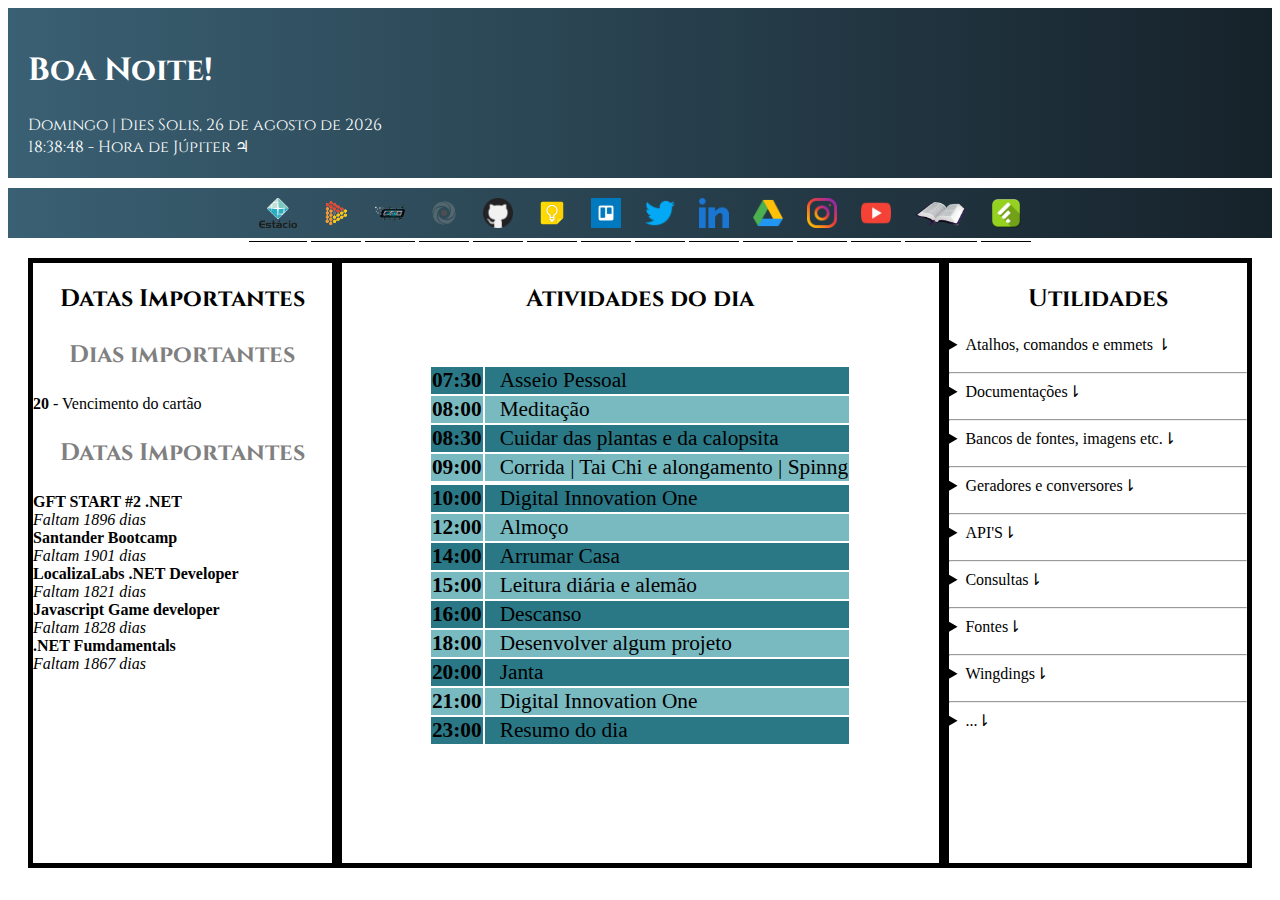
<file: index.html>
<!DOCTYPE html>
<html lang="pt-br">

<head>
    <meta charset="UTF-8">
    <meta name="viewport" content="width=device-width, initial-scale=1.0">
    <script src="jquery-3.5.1.min.js"></script>
    <title>Página Inicial</title>
</head>

<body>
    <style>
        @font-face {
            font-family: Icons2;
            src: url(/fonts/Icons\ 2019.ttf)
        }

        @font-face {
            font-family: Logos;
            src: url(/fonts/font\ 120\ logos.ttf)
        }

        @font-face {
            font-family: Icons;
            src: url(/fonts/font\ icons\ 120.ttf)
        }

        @font-face {
            font-family: History;
            src: url(../fonts/History\ Icons.otf)
        }

        @font-face {
            font-family: Fortune;
            src: url(../fonts/The\ Fortune.otf)
        }
        @font-face {
            font-family: Fonte1;
            src: url(../fonts/Cinzel-VariableFont_wght.ttf);
        }

        @font-face {
            font-family: Cinzel;
            src: url(../fonts/Cinzel-VariableFont_wght.ttf);
        }

        @font-face {
            font-family: Rajdhani;
            src: url(../fonts/Rajdhani-Regular.ttf);
        }

        @font-face {
            font-family: Lexend;
            src: url(../fonts/LexendMega-Regular.ttf)
        }

        @font-face {
            font-family: Orbitron;
            src: url(../fonts/Orbitron-VariableFont_wght.ttf)
        }

        @font-face {
            font-family: Saira;
            src: url(../fonts/SairaCondensed-Regular.ttf)
        }

        @font-face {
            font-family: Titan;
            src: url(../fonts/Titan.otf)
        }

        @font-face {
            font-family: Avengers;
            src: url(../fonts/AVENGEANCE\ HEROIC\ AVENGER.otf)
        }

        @font-face {
            font-family: NinjaSushi;
            src: url(../fonts/NinjaSushi.ttf)
        }

        @font-face {
            font-family: Romanus;
            src: url(../fonts/ROMANUS.otf)
        }

        @font-face {
            font-family: Nigel;
            src: url(../fonts/The\ Nigel\ Font.ttf)
        }

        @font-face {
            font-family: Khodijah;
            src: url(../fonts/Khodijah\ Free.otf)
        }

        @font-face {
            font-family: Kujang;
            src: url(../fonts/Kujang-Regular.ttf)
        }

        @font-face {
            font-family: Euskal;
            src: url(../fonts/Neo\ Euskal\ Herria.otf)
        }

        header {
            padding: 20px;
            font-family: Fonte1;
        }

        .manha {
            background: linear-gradient(to right, #2bc0e4, #eaecc6);
            color: black;
        }

        .tarde {
            background: linear-gradient(to right, #f9d423, #ff4e50);
        }

        .noite {
            background: linear-gradient(to right, #3a6073, #16222a);
            color: white;
        }

        .madrugada {
            background: linear-gradient(to right, #182848, #4b6cb7);
            color: white;
        }

        #main {
            padding: 20px;
        }

        #flexBox {
            display: flex;
        }

        .col25 {
            width: 25%;
            height: 600px;
            border: 5px solid;
            overflow: auto;
        }

        .col50 {
            width: 50%;
            overflow: auto;
            border: 5px solid;
        }

        h2 {
            text-align: center;
            font-family: Fonte1;
        }

        h3 {
            text-align: center;
            color: grey;
            font-size: 18pt;
            font-family: Fonte1;
        }

        table {
            margin-top: 50px;
            margin-bottom: 20px;
            margin-left: auto;
            margin-right: auto;
            font-size: 16pt;
        }

        td {
            padding-left: 15px;
        }

        .fSummary {
            font-weight: bold;
            padding: 10px;
        }


        .utilidades a {
            color: black;
            font-weight: bold;
        }

        .utilidades img {
            height: 30px;
            padding-right: 5px;
        }

        .utilidades div {
            background-color: rgba(255, 78, 80, 0.4);
            border-bottom: rgb(255, 78, 80) 2px solid;
            margin-top: 5px;
        }

        .utilidades details summary::-webkit-details-marker,
        .utilidades details summary::marker {
            content: "";
        }

        .fTabela td {
            font-size: 10pt;
        }

        .fTabela th {
            font-size: 10pt;
        }

        .comando {
            font-weight: bolder;
        }

        .utilidades details summary::-webkit-details-marker,
        .utilidades details summary::marker {
            content: "";
        }

        .fontsP {
            font-size: 16pt;
            text-align: center;
        }
        a{
            text-decoration: none;
            border-bottom: 1px black solid;
            margin-bottom: 10px;
        }

       
        summary {
            margin-bottom: 10px;
        }

        #shortcuts {
            height: 50px;
            margin-top: 10px;
        }

        #shortcuts img {
            height: 30px;
            margin: 10px;
        }

        #shortcuts div {
            text-align: center;
        }
    </style>
    <header>

    </header>
    <div id="shortcuts">
        <div>
            <a href="https://sia.estacio.br/sianet/Logon" target="_blank"><img src="img/estacio.png" alt=""></a>
            <a href="https://web.digitalinnovation.one/labs" target="_blank"><img src="img/dio.png" alt=""></a>
            <a href="https://www.youtube.com/channel/UCqHIWCQSq0yeE-1nbcRnt2w" target="_blank"><img src="img/cfb.png" alt=""></a>
            <a href="https://replit.com/" target="_blank"><img src="img/replit.png" alt=""></a>
            <a href="https://github.com/" target="_blank"><img src="img/039-github.png" alt="Github"></a>
            <a href="https://keep.google.com/u/0/#home" target="_blank"><img src="img/icons8-google-keep-240.png"
                    alt="Google Keep"></a>
            <a href="https://trello.com/hardcore3m/boards" target="_blank"><img src="img/trello-mark-circle.png"
                    alt="Trello"></a>
            <a href="https://twitter.com/" target="_blank"><img src="img/013-twitter-1.png" alt="Twitter"></a>
            <a href="https://br.linkedin.com/" target="_blank"><img src="img/031-linkedin.png" alt="linkedin"></a>
            <a href="https://drive.google.com/drive/my-drive" target="_blank"><img src="img/038-google-drive.png"
                    alt=""></a>
            <a href="https://instagram.com/" target="_blank"><img src="img/034-instagram.png" alt=""></a>
            <a href="https://youtube.com/" target="_blank"><img src="img/002-youtube.png" alt=""></a>
            <a href="https://bibliaportugues.com/" target="_blank"><img src="img/biblia.png" alt=""></a>
            <a href="https://feedly.com/i/my" target="_blank"><img src="img/feedly.png" alt=""></a>
            
            

        </div>
    </div>
    <div id="main">
        <div id="flexBox">
            <div class="col25" id="flex1">
                <h2>Datas Importantes</h2>
                <div id="dtDias">
                    <h3>Dias importantes</h3>
                </div>
                <div id="dtDatas">
                    <h3>Datas Importantes</h3>
                </div>
            </div>
            <div class="col50" id="flex2">
                <h2>Atividades do dia</h2>

                <table id="dom" class="tabelaSemana">
                    <tr>
                        <th>07:30</th>
                        <td>Asseio Pessoal</td>
                    </tr>
                    <tr>
                        <th>08:00</th>
                        <td>Meditação</td>
                    </tr>
                    <tr>
                        <th>08:30</th>
                        <td>Cuidar das plantas e da calopsita</td>
                    </tr>
                    <tr>
                        <th>09:00</th>
                        <td>Corrida | Tai Chi e alongamento | Spinng</td>
                    </tr>
                    <tr>

                    </tr>
                    <tr>
                        <th>10:00</th>
                        <td>Digital Innovation One</td>
                    </tr>
                    <th>12:00</th>
                    <td>Almoço</td>
                    </tr>
                    <tr>
                        <th>14:00</th>
                        <td>Arrumar Casa</td>
                    </tr>
                    <tr>
                        <th>15:00</th>
                        <td>Leitura diária e alemão</td>
                    </tr>
                    <tr>
                        <th>16:00</th>
                        <td>Descanso</td>
                    </tr>
                    <tr>
                        <th>18:00</th>
                        <td>Desenvolver algum projeto</td>
                    </tr>

                    <tr>
                        <th>20:00</th>
                        <td>Janta</td>
                    </tr>
                    <tr>
                        <th>21:00</th>
                        <td>Digital Innovation One</td>
                    </tr>
                    <tr>
                        <th>23:00</th>
                        <td>Resumo do dia</td>
                    </tr>

                </table>
                <table id="seg" class="tabelaSemana">
                    <tr>
                        <th>07:30</th>
                        <td>Asseio Pessoal</td>
                    </tr>
                    <tr>
                        <th>08:00</th>
                        <td>Meditação</td>
                    </tr>
                    <tr>
                        <th>08:30</th>
                        <td>Cuidar das plantas e da calopsita</td>
                    </tr>
                    <tr>
                        <th>09:00</th>
                        <td>Corrida | Tai Chi e alongamento | Spinng</td>
                    </tr>
                    <tr>

                    </tr>
                    <tr>
                        <th>10:00</th>
                        <td>Digital Innovation One</td>
                    </tr>
                    <th>12:00</th>
                    <td>Almoço</td>
                    </tr>
                    <tr>
                        <th>14:00</th>
                        <td>Arrumar Casa</td>
                    </tr>
                    <tr>
                        <th>15:00</th>
                        <td>Mandala astrológica e alemão</td>
                    </tr>
                    <tr>
                        <th>16:00</th>
                        <td>Descanso</td>
                    </tr>
                    <tr>
                        <th>18:00</th>
                        <td>Desenvolver algum projeto</td>
                    </tr>

                    <tr>
                        <th>20:00</th>
                        <td>Janta</td>
                    </tr>
                    <tr>
                        <th>21:00</th>
                        <td>.NET</td>
                    </tr>
                    <tr>
                        <th>23:00</th>
                        <td>Resumo do dia</td>
                    </tr>
                </table>
                <table id="ter" class="tabelaSemana">
                    <tr>
                        <th>07:30</th>
                        <td>Asseio Pessoal</td>
                    </tr>
                    <tr>
                        <th>08:00</th>
                        <td>Mentalização</td>
                    </tr>
                    <tr>
                        <th>08:30</th>
                        <td>Cuidar das plantas e da calopsita, recolher lixo</td>
                    </tr>
                    <tr>
                        <th>09:00</th>
                        <td>Corrida | Tai Chi e alongamento | Spinng</td>
                    </tr>
                    <tr>

                    </tr>
                    <tr>
                        <th>10:00</th>
                        <td>Digital Innovation One</td>
                    </tr>
                    <th>12:00</th>
                    <td>Almoço</td>
                    </tr>
                    <tr>
                        <th>14:00</th>
                        <td>Arrumar Casa</td>
                    </tr>
                    <tr>
                        <th>15:00</th>
                        <td>Leitura diária e alemão</td>
                    </tr>
                    <tr>
                        <th>16:00</th>
                        <td>Descanso</td>
                    </tr>
                    <tr>
                        <th>18:00</th>
                        <td>Desenvolver algum projeto</td>
                    </tr>

                    <tr>
                        <th>20:00</th>
                        <td>Janta</td>
                    </tr>
                    <tr>
                        <th>21:00</th>
                        <td>React js</td>
                    </tr>
                    <tr>
                        <th>23:00</th>
                        <td>Resumo do dia</td>
                    </tr>
                </table>
                <table id="qua" class="tabelaSemana">
                    <tr>
                        <th>07:30</th>
                        <td>Asseio Pessoal</td>
                    </tr>
                    <tr>
                        <th>08:00</th>
                        <td>Mentalização</td>
                    </tr>
                    <tr>
                        <th>08:30</th>
                        <td>Cuidar das plantas e da calopsita</td>
                    </tr>
                    <tr>
                        <th>09:00</th>
                        <td>Corrida | Tai Chi e alongamento | Spinng</td>
                    </tr>
                    <tr>

                    </tr>
                    <tr>
                        <th>10:00</th>
                        <td>Digital Innovation One</td>
                    </tr>
                    <th>12:00</th>
                    <td>Almoço</td>
                    </tr>
                    <tr>
                        <th>14:00</th>
                        <td>Lavar roupas</td>
                    </tr>
                    <tr>
                        <th>15:00</th>
                        <td>Alguma tiragem e alemão</td>
                    </tr>
                    <tr>
                        <th>16:00</th>
                        <td>Descanso</td>
                    </tr>
                    <tr>
                        <th>18:00</th>
                        <td>Desenvolver algum projeto</td>
                    </tr>

                    <tr>
                        <th>20:00</th>
                        <td>Janta</td>
                    </tr>
                    <tr>
                        <th>21:00</th>
                        <td>Digital Innovation One</td>
                    </tr>
                    <tr>
                        <th>23:00</th>
                        <td>Resumo do dia</td>
                    </tr>
                </table>
                <table id="qui" class="tabelaSemana">
                    <tr>
                        <th>07:30</th>
                        <td>Asseio Pessoal</td>
                    </tr>
                    <tr>
                        <th>08:00</th>
                        <td>Mentalização</td>
                    </tr>
                    <tr>
                        <th>08:30</th>
                        <td>Cuidar das plantas e da calopsita, retirar o lixo</td>
                    </tr>
                    <tr>
                        <th>09:00</th>
                        <td>Trabalho</td>
                    </tr>

                </table>
                <table id="sex" class="tabelaSemana">
                    <tr>
                        <th>07:30</th>
                        <td>Asseio Pessoal</td>
                    </tr>
                    <tr>
                        <th>08:00</th>
                        <td>Mentalização</td>
                    </tr>
                    <tr>
                        <th>08:30</th>
                        <td>Cuidar das plantas e da calopsita, retirar o lixo</td>
                    </tr>
                    <tr>
                        <th>09:00</th>
                        <td>Trabalho</td>
                    </tr>
                </table>
                <table id="sab" class="tabelaSemana">
                    <tr>
                        <th>07:30</th>
                        <td>Asseio Pessoal</td>
                    </tr>
                    <tr>
                        <th>08:00</th>
                        <td>Mentalização</td>
                    </tr>
                    <tr>
                        <th>08:30</th>
                        <td>Cuidar das plantas e da calopsita, retirar o lixo</td>
                    </tr>
                    <tr>
                        <th>09:00</th>
                        <td>Trabalho</td>
                    </tr>
                </table>

            </div>

            <div class="col25" id="flex3">
                <h2>Utilidades</h2>
                <details>
                    <summary>
                        Atalhos, comandos e emmets
                        &#8642;</summary>
                    <div class="utilidades">
                        <details>
                            <summary class="fSummary"> <img src="img/cof_orange_hex .jpg" alt="">
                                Ubuntu&#8642;</summary>
                            <table class="fTabela">
                                <thead>
                                    <td colspan="2">
                                        <h4>Principais Atalhos</h4>
                                    </td>
                                </thead>
                                <tr>
                                    <td class="comando">Ctrl + Shift + T</td>
                                    <td>Abrir nova aba no terminal atual</td>
                                </tr>
                                <tr>
                                    <td class="comando">Ctrl + Shift + W</td>
                                    <td>Feche a aba atual</td>
                                </tr>
                                <tr>
                                    <td class="comando">Ctrl + A</td>
                                    <td>Mover o cursor para o início da linha</td>
                                </tr>
                                <tr>
                                    <td class="comando">Ctrl + E</td>
                                    <td>Mover o cursor para o final da linha</td>
                                </tr>
                                <tr>
                                    <td class="comando">Ctrl + U</td>
                                    <td>Limpa toda a linha atual</td>
                                </tr>
                                <tr>
                                    <td class="comando">Ctrl + K</td>
                                    <td>Limpa o comando do cursor para a direita</td>
                                </tr>
                                <tr>
                                    <td class="comando">Ctrl + W</td>
                                    <td>Excluir a palavra antes do cursor</td>
                                </tr>
                                <tr>
                                    <td class="comando">Ctrl + R</td>
                                    <td>Permite que você pesquise seu histórico por comandos que correspondam ao que
                                        você digitou</td>
                                </tr>
                                <tr>
                                    <td class="comando">Ctrl + C</td>
                                    <td>Copia o processo atual</td>
                                </tr>
                                <tr>
                                    <td class="comando">Ctrl + Z</td>
                                    <td>Suspenda o processo atual enviando o sinal SIGSTOP</td>
                                </tr>
                                <tr>
                                    <td class="comando">Ctrl + L</td>
                                    <td>Limpa a saída do terminal</td>
                                </tr>
                                <tr>
                                    <td class="comando">Alt + F</td>
                                    <td>Avançar uma palavra</td>
                                </tr>
                                <tr>
                                    <td class="comando">Alt + B</td>
                                    <td>Retroceder uma palavra</td>
                                </tr>
                                <tr>
                                    <td class="comando">Ctrl + Shift + C</td>
                                    <td>Copie o comando destacado para a área de transferência</td>
                                </tr>
                                <tr>
                                    <td class="comando">Ctrl + Shift + V ou Shift + Insert</td>
                                    <td>Cole o conteúdo da área de transferência</td>
                                </tr>

                            </table>

                            <table class="fTabela">
                                <thead>
                                    <td colspan="2">
                                        <h4>Principais Comandos</h4>
                                    </td>
                                </thead>
                                <tbody>
                                    <tr>
                                        <td class="comando">sudo -i</td>
                                        <td>Inicia o modo administrador</td>
                                    </tr>
                                    <tr>
                                        <td class="comando">sudo apt-get ugdate</td>
                                        <td>Esse comando atualiza o banco de dados e informa ao seu sistema se há;
                                            pacotes mais novos
                                            disponÍveis ou não.Para atualizar todos os pacotes com
                                            atualizações
                                            disponÍveis, você pode usar este comando.</td>
                                    </tr>
                                    <tr>
                                        <td class="comando">sudo apt-get upgrade</td>
                                        <td>Para atualizar todos os pacotes com atualizações
                                            disponÍveis, você
                                            pode usar este comando.</td>
                                    </tr>
                                    <tr>
                                        <td class="comando">ls</td>
                                        <td>O comando ls (list) lista todos os arquivos e pastas em seu diretório
                                            de trabalho
                                            atual.Esse comando atualiza o banco de dados e informa ao seu sistema se
                                            há; pacotes mais
                                            novos disponÍveis ou não.Para atualizar todos os pacotes com
                                            atualizações disponÍveis, você pode usar este
                                            comando.</td>
                                    </tr>
                                    <tr>
                                        <td class="comando">cd</td>
                                        <td>Você pode usar caminhos completos para pastas ou simplesmente o nome
                                            de uma pasta dentro
                                            do diretório em que você está; trabalhando atualmente.
                                            Alguns usos comuns
                                            são:<br /><br />cd / - Leva você ao diretório
                                            raiz.<br />cd .. - Leva
                                            você até um nÍvel de diretório.<br />cd - - Leva
                                            você ao
                                            diretório anterior.</td>
                                    </tr>
                                    <tr>
                                        <td class="comando">pwd </td>
                                        <td>
                                            <p>O comando pwd (print working directory) exibe o caminho completo do
                                                diretório de
                                                trabalho atual.</p>
                                        </td>
                                    </tr>
                                    <tr>
                                        <td class="comando">history</td>
                                        <td> O comando history exibe todos os seus comandos anteriores, até
                                            o limite do
                                            histórico.<br /><br /></td>
                                    </tr>
                                    <tr>
                                        <td class="comando">df -m</td>
                                        <td> O comando df (display filesystem) exibe informações
                                            sobre o uso do
                                            espaço em disco de todos os sistemas de arquivos montados.</td>
                                    </tr>
                                    <tr>
                                        <td class="comando"> du</td>
                                        <td> O comando df (display filesystem) exibe informações
                                            sobre o uso do
                                            espaço em um diretório</td>
                                    </tr>
                                    <tr>
                                        <td class="comando"> free</td>
                                        <td>Exibe a quantidade de espaço livre disponÍvel no sistema</td>
                                    </tr>
                                    <tr>
                                        <td class="comando"> uname -a</td>
                                        <td>Fornece informações sobre o sistema</td>
                                    </tr>
                                    <tr>
                                        <td class="comando">man intro</td>
                                        <td>Breve introdução aos comandos do linux</td>
                                    </tr>
                                    <tr>
                                        <td class="comando"> touch</td>
                                        <td>Cria ariquivos em branco</td>
                                    </tr>
                                    <tr>
                                        <td class="comando">locate -i</td>
                                        <td>para localizar arquivos</td>
                                    </tr>
                                    <tr>
                                        <td class="comando">find</td>
                                        <td>Busca arquivos em diretórios especÍficos</td>
                                    </tr>
                                    <tr>
                                        <td class="comando">echo</td>
                                        <td>Este comando é usado para mover alguns dados para um arquivo. Por
                                            exemplo, se você
                                            quiser adicionar o texto "Olá;, meu nome é John" em
                                            um arquivo chamado
                                            name.txt, digite echo Olá;, meu nome é John >> name.txt
                                        </td>
                                    </tr>
                                    <tr>
                                        <td class="comando">zip,unzip</td>
                                        <td>Use o comando zip para compactar seus arquivos em um arquivo zip e use o
                                            comando unzip para
                                            extrair arquivos descompactados de um arquivo zip. </td>
                                    </tr>
                                    <tr>
                                        <td class="comando">hostname</td>
                                        <td>Se você quiser saber o nome do seu host/network (da sua rede), basta
                                            digitar hostname. E
                                            se adicionar -I ao final, exibirá; o endereço IP da sua rede.
                                        </td>
                                    </tr>
                                </tbody>
                            </table>
                            <a href="https://help.ubuntu.com/lts/ubuntu-help/index.html" target="_blank"
                                rel="noopener noreferrer">Documentação Ubuntu</a>
                        </details>
                        <details>
                            <summary class="fSummary"><img src="img/039-github.png" alt="">
                                Github&#8642;</summary>
                            <a href="https://gist.github.com/leocomelli/2545add34e4fec21ec16" target="_blank">
                                <div>Lista de
                                    comandos I</div>
                            </a><br>
                            <a href="https://woliveiras.com.br/posts/comandos-mais-utilizados-no-git/" target="_blank">
                                <div>Lista de comandos II</div>
                            </a>
                        </details>
                        <details>
                            <summary class="fSummary"><img src="img/unicode.png" alt="">Unicode&#8642;</summary>
                            <table class="fTabela">
                                <tr>
                                    <th>Result</th>
                                    <th>Description</th>
                                    <th>Entity Name</th>
                                    <th>Entity Number</th>
                                </tr>
                                <tr>
                                    <td style="height: 29px"></td>
                                    <td style="height: 29px">non-breaking space</td>
                                    <td style="height: 29px">&amp;nbsp;</td>
                                    <td style="height: 29px">&amp;#160;</td>
                                </tr>
                                <tr>
                                    <td>&lt;</td>
                                    <td>less than</td>
                                    <td>&amp;lt;</td>
                                    <td>&amp;#60;</td>
                                </tr>
                                <tr>
                                    <td>&gt;</td>
                                    <td>greater than</td>
                                    <td>&amp;gt;</td>
                                    <td>&amp;#62;</td>
                                </tr>
                                <tr>
                                    <td>&amp;</td>
                                    <td>ampersand</td>
                                    <td>&amp;amp;</td>
                                    <td>&amp;#38;</td>
                                </tr>
                                <tr>
                                    <td>&quot;</td>
                                    <td>double quotation mark </td>
                                    <td>&amp;quot;</td>
                                    <td>&amp;#34;</td>
                                </tr>
                                <tr>
                                    <td>&apos;</td>
                                    <td>single quotation mark (apostrophe) </td>
                                    <td>&amp;apos;</td>
                                    <td>&amp;#39;</td>
                                </tr>
                                <tr>
                                    <td>&cent;</td>
                                    <td>cent</td>
                                    <td>&amp;cent;</td>
                                    <td>&amp;#162;</td>
                                </tr>
                                <tr>
                                    <td>&pound;</td>
                                    <td>pound</td>
                                    <td>&amp;pound;</td>
                                    <td>&amp;#163;</td>
                                </tr>
                                <tr>
                                    <td>&yen;</td>
                                    <td>yen</td>
                                    <td>&amp;yen;</td>
                                    <td>&amp;#165;</td>
                                </tr>
                                <tr>
                                    <td>&euro;</td>
                                    <td>euro</td>
                                    <td>&amp;euro;</td>
                                    <td>&amp;#8364;</td>
                                </tr>
                                <tr>
                                    <td>&copy;</td>
                                    <td>copyright</td>
                                    <td>&amp;copy;</td>
                                    <td>&amp;#169;</td>
                                </tr>
                                <tr>
                                    <td>&#174;</td>
                                    <td>registered trademark</td>
                                    <td>&amp;reg;</td>
                                    <td>&amp;#174;</td>
                                </tr>
                            </table>
                            <a href="https://www.w3schools.com/charsets/ref_utf_punctuation.asp" target="_blank">
                                <div>Pontuação em Geral</div>
                            </a>
                            <a href="https://www.w3schools.com/charsets/ref_utf_currency.asp" target="_blank">
                                <div>Símbolos monetários</div>
                            </a>
                            <a href="https://www.w3schools.com/charsets/ref_utf_letterlike.asp" target="_blank">
                                <div>Símbolos letterlike</div>
                            </a><a href="https://www.w3schools.com/charsets/ref_utf_arrows.asp" target="_blank">
                                <div>Setas</div>
                            </a><a href="https://www.w3schools.com/charsets/ref_utf_math.asp" target="_blank">
                                <div>Operadores Matemáticos</div>
                            </a><a href="https://www.w3schools.com/charsets/ref_utf_box.asp" target="_blank">
                                <div>Bordas</div>
                            </a><a href="https://www.w3schools.com/charsets/ref_utf_block.asp" target="_blank">
                                <div>Elementos de bloco</div>
                            </a><a href="https://www.w3schools.com/charsets/ref_utf_geometric.asp" target="_blank">
                                <div>Formas geométricas</div>
                            </a><a href="https://www.w3schools.com/charsets/ref_utf_symbols.asp" target="_blank">
                                <div>Símbolos em geral</div>
                            </a><a href="https://www.w3schools.com/charsets/ref_utf_dingbats.asp" target="_blank">
                                <div>Dingbats</div>
                            </a>
                        </details>
                        <details>
                            <summary class="fSummary"><img src="img/bootstrap.png" alt=""> Bootstrap&#8642;</summary>
                            <a href="https://getbootstrap.com/docs/5.0/components/accordion/" target="_blank">
                                <div>Accordion
                                    vertical</div>
                            </a><br>
                            <a href="https://getbootstrap.com/docs/5.0/components/buttons/" target="_blank">
                                <div>botões</div>
                            </a><br>
                            <a href="https://getbootstrap.com/docs/5.0/components/button-group/" target="_blank">
                                <div>Grupo de
                                    Botões</div>
                            </a><br>
                            <a href="https://getbootstrap.com/docs/5.0/components/carousel/" target="_blank">
                                <div>Carrosel</div>
                            </a><br>
                            <a href="https://getbootstrap.com/docs/5.0/components/collapse/" target="_blank">
                                <div>Collapse</div>
                            </a><br>
                            <a href="https://getbootstrap.com/docs/5.0/components/dropdowns/" target="_blank">
                                <div>Dropdowns</div>
                            </a><br>
                            <a href="https://getbootstrap.com/docs/5.0/components/navs-tabs/" target="_blank">
                                <div>Navs e Tabelas</div>
                            </a><br>
                            <a href="https://getbootstrap.com/docs/5.0/components/navbar/" target="_blank">
                                <div>NavBar</div>
                            </a><br>
                            <a href="https://getbootstrap.com/docs/5.0/components/tooltips/" target="_blank">
                                <div>Tooltip</div>
                            </a><br>
                            <a href="https://getbootstrap.com/docs/5.0/components/toasts/" target="_blank">
                                <div>Toast</div>
                            </a><br>
                            <a href="https://getbootstrap.com/docs/5.0/helpers/position/" target="_blank">
                                <div>Position</div>
                            </a><br>
                            <a href="https://getbootstrap.com/docs/5.0/helpers/colored-links/" target="_blank">
                                <div>Links Coloridos</div>
                            </a><br>
                            <a href="https://getbootstrap.com/docs/5.0/utilities/colors/" target="_blank">
                                <div>Cores</div>
                            </a><br>
                            <a href="https://getbootstrap.com/docs/5.0/utilities/display/" target="_blank">
                                <div>Display</div>
                            </a><br>
                            <a href="https://getbootstrap.com/docs/5.0/utilities/interactions/" target="_blank">
                                <div>Interações</div>
                            </a><br>
                            <a href="https://getbootstrap.com/docs/5.0/utilities/position/" target="_blank">
                                <div>Position</div>
                            </a><br>
                            <a href="https://getbootstrap.com/docs/5.0/utilities/vertical-align/" target="_blank">
                                <div>Alinhamento
                                    Vertical</div>
                            </a><br>
                            <a href="https://getbootstrap.com/docs/5.0/utilities/text/" target="_blank">
                                <div>Texto</div>
                            </a><br>
                        </details>
                        <details>
                            <summary class="fSummary"><img src="img/vsCode.png" alt="">Snippets do VsCode&#8642;
                            </summary>
                            <table class="fTabela">
                                <thead class="thead-dark">
                                    <tr>
                                        <th scope="col"></th>
                                        <th scope="col">Snippet</th>
                                        <th scope="col">trigger</th>
                                        <th scope="col">Descrição</th>

                                    </tr>
                                </thead>
                                <tbody>
                                    <tr>
                                        <th scope="row">1</th>
                                        <td>template1</td>
                                        <td>html</td>
                                        <td>Html simples com links locais css, bootstrap, jquery, javascript</td>
                                    </tr>
                                    <tr>
                                        <th scope="row">2</th>
                                        <td>tabela1</td>
                                        <td>html</td>
                                        <td>tabela com dark header e hover</td>
                                    </tr>
                                    <tr>
                                        <th scope="row">3</th>
                                        <td></td>
                                        <td></td>
                                        <td></td>
                                    </tr>
                                </tbody>
                            </table>
                            <h5>Bootstrap 4</h5>
                            <table class="fTabela">
                                <thead class="thead-dark">
                                    <tr>
                                        <th scope="col">Escopo</th>
                                        <th scope="col">trigger</th>
                                        <th scope="col">Descrição</th>

                                    </tr>
                                </thead>
                                <tbody>
                                    <tr>
                                        <td rowspan="4" style="font-weight: bold;">Button</td>
                                        <td>b4-button-a</td>
                                        <td>Button a </td>
                                    </tr>
                                    <tr>
                                        <td>b4-button-checkbox </td>
                                        <td>Button checkbox </td>
                                    </tr>
                                    <tr>
                                        <td>b4-button-input </td>
                                        <td>Button input </td>
                                    </tr>
                                    <tr>
                                        <td>b4-button-radio </td>
                                        <td>Button radio </td>
                                    </tr>
                                    <tr>
                                        <td rowspan="2" style="font-weight: bold;">Carousel</td>
                                        <td>b4-carousel-caption</td>
                                        <td>Carousel caption </td>
                                    </tr>
                                    <tr>
                                        <td>b4-carousel-default </td>
                                        <td>Carousel default </td>
                                    </tr>
                                </tbody>
                            </table>
                            <h5>Javascript(es6) code snippets & JavaScript Snippet Pack</h5>
                            <table class="fTabela">
                                <thead class="thead-dark">
                                    <tr>
                                        <th scope="col">Escopo</th>
                                        <th scope="col">trigger</th>
                                        <th scope="col">Descrição</th>

                                    </tr>
                                </thead>
                                <tbody>
                                    <tr>
                                        <td rowspan="7" style="font-weight: bold;">functions</td>
                                        <td>fre</td>
                                        <td>forEach loop in ES6 syntax array.forEach(currentItem => {})</td>
                                    </tr>
                                    <tr>
                                        <td>fof</td>
                                        <td>for ... of loop for(const item of object) {}</td>
                                    </tr>
                                    <tr>
                                        <td>fin</td>
                                        <td>for ... in loop for(const item in object) {}</td>
                                    </tr>
                                    <tr>
                                        <td>anfn </td>
                                        <td>creates an anonymous function (params) => {} </td>
                                    </tr>
                                    <tr>
                                        <td>nfn</td>
                                        <td>creates a named function const add = (params) => {} </td>
                                    </tr>
                                    <tr>
                                        <td>sti</td>
                                        <td>set interval helper method setInterval(() => {}); </td>
                                    </tr>
                                    <tr>
                                        <td>sto</td>
                                        <td>set timeout helper method setTimeout(() => {}); </td>
                                    </tr>
                                    <tr>
                                        <td rowspan="3" style="font-weight: bold;">Console</td>
                                        <td>cdb</td>
                                        <td>console debug console.debug(object) </td>
                                    </tr>
                                    <tr>
                                        <td>clg</td>
                                        <td>console log console.log(object) </td>
                                    </tr>
                                    <tr>
                                        <td>clt</td>
                                        <td>console table console.table </td>
                                    </tr>
                                    <tr>
                                        <td rowspan="7" style="font-weight: bold;">DOM</td>
                                        <td>ae</td>
                                        <td>addEventListener</td>
                                    </tr>
                                    <tr>
                                        <td>ct</td>
                                        <td>classList.toggle</td>
                                    </tr>
                                    <tr>
                                        <td>gi</td>
                                        <td>getElementById</td>
                                    </tr>
                                    <tr>
                                        <td>gc</td>
                                        <td>getElementsByClassName</td>
                                    </tr>
                                    <tr>
                                        <td>ih</td>
                                        <td>innerHTML</td>
                                    </tr>
                                    <tr>
                                        <td>qs</td>
                                        <td>querySelector</td>
                                    </tr>
                                    <tr>
                                        <td></td>
                                        <td></td>
                                    </tr>
                                </tbody>
                            </table>
                        </details>
                    </div>

                </details>
                <hr>
                <details>
                    <summary>Documentações&#8642;</summary>
                    <div class="utilidades">
                        <ul>
                            <li><a href="https://help.ubuntu.com/lts/ubuntu-help/index.html" target="_blank"
                                    rel="noopener noreferrer"><img src="img/cof_orange_hex .jpg" alt="">
                                    Ubuntu</a></li>
                            <li>
                                <a href="https://www.w3schools.com/html/default.asp" target="_blank"><img
                                        src="img/html5.png" alt="">HTML w3Schools</a>
                            </li>
                            <li> <a href="https://www.w3schools.com/js/default.asp" target="_blank"><img
                                        src="img/javascript.png" alt="">JavaScript w3Schools</a></li>
                            <li><a href="https://www.w3schools.com/css/default.asp" target="_blank"><img
                                        src="img/css.png" alt="">CSS 3</a>
                            </li>
                            <li><a href="https://api.jquery.com/" target="_blank"><img src="img/jQuery.png"
                                        alt="">JQuery</a></li>
                            <li><a href="https://docs.emmet.io/cheat-sheet/"><img src="img/emmet.png" alt="">Emmet</a>
                            </li>
                        </ul>
                    </div>
                </details>

                <hr>
                <details>
                    <summary>Bancos de fontes, imagens etc.&#8642;</summary>
                    <div class="utilidades">
                        <details>
                            <summary class="fSummary">Fontes&#8642;</summary>
                            <a href="#" target="_blank">
                                <div>Google Fonts</div>
                            </a><a href="#" target="_blank">
                                <div>FontsAwesome</div>
                            </a><a href="http://www.fontriver.com/" target="_blank">
                                <div>Font River</div>
                            </a>
                        </details>
                        <details>
                            <summary class="fSummary">Imagens&#8642;</summary>
                            <a href="https://logodownload.org/" target="_blank">
                                <div>Logo Download</div>
                            </a>
                            <a href="https://www.flaticon.com/br/" target="_blank">
                                <div>Flat Icon</div>
                            </a><a href="https://www.cleanpng.com/" target="_blank">
                                <div>Clean Png</div>
                            </a>
                            <a href="https://iconarchive.com/" target="_blank">
                                <div>Icon Archive *****</div>
                            </a>
                            <a href="http://www.cgtextures.com/" target="_blank">
                                <div>CG Textures</div>
                            </a>
                        </details>
                        <details>
                            <summary class="fSummary">Templates&#8642;</summary>
                            <a href="https://freefrontend.com/" target="_blank">
                                <div>Free frontend - <i>Fontend Templates</i></div>
                            </a>
                        </details>
                        <details>
                            <summary class="fSummary">Outros&#8642;</summary>
                            <a href="http://www.soundtrack.net/" target="_blank">
                                <div>Soudtrack.Net</div>
                            </a>
                            <a href="http://www.freesound.org" target="_blank">
                                <div>The Freesound Project</div>
                            </a>
                        </details>


                    </div>


                </details>
                <hr>
                <details>
                    <summary>Geradores e conversores&#8642;</summary>
                    <a href="https://br.lipsum.com/" target="_blank">
                        <div>Lorem Ipsum</div>
                    </a><a href="http://viacep.com.br/" target="_blank">
                        <div>CEP</div>
                    </a><a href="https://www.isbn.org/ISBN_converter" target="_blank">
                        <div>ISBN Converter</div>
                    </a><a href="https://developers.google.com/blockly" target="_blank">
                        <div>Blocky</div>
                    </a>
                    <a href="https://nekocalc.com/rem-to-px-converter" class="div">Conversor de pixel</a>
                    <a href="https://www.subtil.net/pt/#top">
                        <div>Subtil - Gerador de gráficos em disco</div>
                    </a>
                </details>
                <hr>
                <details>
                    <summary>API'S&#8642;</summary>
                    <a href="https://snippet-generator.app/" target="_blank">
                        <div>Snippets do VsCode</div>
                    </a>
                </details>
                <hr>
                <details>
                    <summary>Consultas&#8642;</summary>
                </details>
                <hr>
                <details>
                    <summary>Fontes&#8642;</summary>
                    <p class="fontsP" style="font-family: Cinzel;">Cinzel</p>
                    <hr>
                    <p class="fontsP" style="font-family: Rajdhani;">Rajdhani</p>
                    <hr>
                    <p class="fontsP" style="font-family: Lexend;">Lexend</p>
                    <hr>
                    <p class="fontsP" style="font-family: Orbitron;">Orbitron</p>
                    <hr>
                    <p class="fontsP" style="font-family: Saira;">Saira</p>
                    <hr>
                    <p class="fontsP" style="font-family: Titan;">Titan</p>
                    <hr>
                    <p class="fontsP" style="font-family: Avengers;">Avengers</p>
                    <hr>
                    <p class="fontsP" style="font-family: NinjaSushi;">Ninja Sushi</p>
                    <hr>
                    <p class="fontsP" style="font-family: Romanus;">Romanus</p>
                    <hr>
                    <p class="fontsP" style="font-family: Nigel;">Nigel</p>
                    <hr>
                    <p class="fontsP" style="font-family: Khodijah;">Khodijah</p>
                    <hr>
                    <p class="fontsP" style="font-family: Kujang;">Kujang</p>
                    <hr>
                    <p class="fontsP" style="font-family: Euskal;">Euskal</p>


                </details>
                <hr>
                <details>
                    <summary>Wingdings&#8642;</summary>
                    <table class="wingdings">
                        <tr>
                            <th colspan="26">Fortune</th>
                        </tr>
                        <tr class="wingdingsTr">
                            <td>a</td>
                            <td>b</td>
                            <td>c</td>
                            <td>d</td>
                            <td>e</td>
                            <td>f</td>
                            <td>g</td>
                            <td>h</td>
                            <td>i</td>
                            <td>j</td>
                            <td>k</td>
                            <td>l</td>
                            <td>m</td>
                            <td>n</td>
                            <td>o</td>
                            <td>p</td>
                            <td>q</td>
                            <td>s</td>
                            <td>t</td>
                            <td>u</td>
                            <td>v</td>
                            <td>w</td>
                            <td>x</td>
                            <td>y</td>
                            <td>z</td>
                        </tr>
                        <tr class="wingdingsTr" style="font-family: Fortune;">
                            <td>a</td>
                            <td>b</td>
                            <td>c</td>
                            <td>d</td>
                            <td>e</td>
                            <td>f</td>
                            <td>g</td>
                            <td>h</td>
                            <td>i</td>
                            <td>j</td>
                            <td>k</td>
                            <td>l</td>
                            <td>m</td>
                            <td>n</td>
                            <td>o</td>
                            <td>p</td>
                            <td>q</td>
                            <td>s</td>
                            <td>t</td>
                            <td>u</td>
                            <td>v</td>
                            <td>w</td>
                            <td>x</td>
                            <td>y</td>
                            <td>z</td>
                        </tr>
                        <tr class="wingdingsTr" style="text-transform: uppercase;">
                            <td>a</td>
                            <td>b</td>
                            <td>c</td>
                            <td>d</td>
                            <td>e</td>
                            <td>f</td>
                            <td>g</td>
                            <td>h</td>
                            <td>i</td>
                            <td>j</td>
                            <td>k</td>
                            <td>l</td>
                            <td>m</td>
                            <td>n</td>
                            <td>o</td>
                            <td>p</td>
                            <td>q</td>
                            <td>s</td>
                            <td>t</td>
                            <td>u</td>
                            <td>v</td>
                            <td>w</td>
                            <td>x</td>
                            <td>y</td>
                            <td>z</td>
                        </tr>
                        <tr class="wingdingsTr" style="text-transform: uppercase; font-family: Fortune;">
                            <td>a</td>
                            <td>b</td>
                            <td>c</td>
                            <td>d</td>
                            <td>e</td>
                            <td>f</td>
                            <td>g</td>
                            <td>h</td>
                            <td>i</td>
                            <td>j</td>
                            <td>k</td>
                            <td>l</td>
                            <td>m</td>
                            <td>n</td>
                            <td>o</td>
                            <td>p</td>
                            <td>q</td>
                            <td>s</td>
                            <td>t</td>
                            <td>u</td>
                            <td>v</td>
                            <td>w</td>
                            <td>x</td>
                            <td>y</td>
                            <td>z</td>
                        </tr>
                        <tr>
                            <td colspan="26">@font-face {font-family: Fortune;src: url(../fonts/The\ Fortune.otf)}
                            </td>
                        </tr>
                    </table>
                    <table class="wingdings">
                        <tr>
                            <th colspan="26">History</th>
                        </tr>
                        <tr class="wingdingsTr">
                            <td>a</td>
                            <td>b</td>
                            <td>c</td>
                            <td>d</td>
                            <td>e</td>
                            <td>f</td>
                            <td>g</td>
                            <td>h</td>
                            <td>i</td>
                            <td>j</td>
                            <td>k</td>
                            <td>l</td>
                            <td>m</td>
                            <td>n</td>
                            <td>o</td>
                            <td>p</td>
                            <td>q</td>
                            <td>s</td>
                            <td>t</td>
                            <td>u</td>
                            <td>v</td>
                            <td>w</td>
                            <td>x</td>
                            <td>y</td>
                            <td>z</td>
                        </tr>
                        <tr class="wingdingsTr" style="font-family:History;">
                            <td>a</td>
                            <td>b</td>
                            <td>c</td>
                            <td>d</td>
                            <td>e</td>
                            <td>f</td>
                            <td>g</td>
                            <td>h</td>
                            <td>i</td>
                            <td>j</td>
                            <td>k</td>
                            <td>l</td>
                            <td>m</td>
                            <td>n</td>
                            <td>o</td>
                            <td>p</td>
                            <td>q</td>
                            <td>s</td>
                            <td>t</td>
                            <td>u</td>
                            <td>v</td>
                            <td>w</td>
                            <td>x</td>
                            <td>y</td>
                            <td>z</td>
                        </tr>
                        <tr class="wingdingsTr" style="text-transform: uppercase;">
                            <td>a</td>
                            <td>b</td>
                            <td>c</td>
                            <td>d</td>
                            <td>e</td>
                            <td>f</td>
                            <td>g</td>
                            <td>h</td>
                            <td>i</td>
                            <td>j</td>
                            <td>k</td>
                            <td>l</td>
                            <td>m</td>
                            <td>n</td>
                            <td>o</td>
                            <td>p</td>
                            <td>q</td>
                            <td>s</td>
                            <td>t</td>
                            <td>u</td>
                            <td>v</td>
                            <td>w</td>
                            <td>x</td>
                            <td>y</td>
                            <td>z</td>
                        </tr>
                        <tr class="wingdingsTr" style="text-transform: uppercase; font-family: History;">
                            <td>a</td>
                            <td>b</td>
                            <td>c</td>
                            <td>d</td>
                            <td>e</td>
                            <td>f</td>
                            <td>g</td>
                            <td>h</td>
                            <td>i</td>
                            <td>j</td>
                            <td>k</td>
                            <td>l</td>
                            <td>m</td>
                            <td>n</td>
                            <td>o</td>
                            <td>p</td>
                            <td>q</td>
                            <td>s</td>
                            <td>t</td>
                            <td>u</td>
                            <td>v</td>
                            <td>w</td>
                            <td>x</td>
                            <td>y</td>
                            <td>z</td>
                        </tr>
                        <tr>
                            <td colspan="26">@font-face {font-family: History;src: url(../fonts/History\ Icons.otf)}
                            </td>
                        </tr>
                    </table>
                    <table class="wingdings">
                        <tr>
                            <th colspan="26">Icons</th>
                        </tr>
                        <tr class="wingdingsTr">
                            <td>a</td>
                            <td>b</td>
                            <td>c</td>
                            <td>d</td>
                            <td>e</td>
                            <td>f</td>
                            <td>g</td>
                            <td>h</td>
                            <td>i</td>
                            <td>j</td>
                            <td>k</td>
                            <td>l</td>
                            <td>m</td>
                            <td>n</td>
                            <td>o</td>
                            <td>p</td>
                            <td>q</td>
                            <td>s</td>
                            <td>t</td>
                            <td>u</td>
                            <td>v</td>
                            <td>w</td>
                            <td>x</td>
                            <td>y</td>
                            <td>z</td>
                        </tr>
                        <tr class="wingdingsTr" style="font-family:Icons;">
                            <td>a</td>
                            <td>b</td>
                            <td>c</td>
                            <td>d</td>
                            <td>e</td>
                            <td>f</td>
                            <td>g</td>
                            <td>h</td>
                            <td>i</td>
                            <td>j</td>
                            <td>k</td>
                            <td>l</td>
                            <td>m</td>
                            <td>n</td>
                            <td>o</td>
                            <td>p</td>
                            <td>q</td>
                            <td>s</td>
                            <td>t</td>
                            <td>u</td>
                            <td>v</td>
                            <td>w</td>
                            <td>x</td>
                            <td>y</td>
                            <td>z</td>
                        </tr>
                        <tr class="wingdingsTr" style="text-transform: uppercase;">
                            <td>a</td>
                            <td>b</td>
                            <td>c</td>
                            <td>d</td>
                            <td>e</td>
                            <td>f</td>
                            <td>g</td>
                            <td>h</td>
                            <td>i</td>
                            <td>j</td>
                            <td>k</td>
                            <td>l</td>
                            <td>m</td>
                            <td>n</td>
                            <td>o</td>
                            <td>p</td>
                            <td>q</td>
                            <td>s</td>
                            <td>t</td>
                            <td>u</td>
                            <td>v</td>
                            <td>w</td>
                            <td>x</td>
                            <td>y</td>
                            <td>z</td>
                        </tr>
                        <tr class="wingdingsTr" style="text-transform: uppercase; font-family: Icons;">
                            <td>a</td>
                            <td>b</td>
                            <td>c</td>
                            <td>d</td>
                            <td>e</td>
                            <td>f</td>
                            <td>g</td>
                            <td>h</td>
                            <td>i</td>
                            <td>j</td>
                            <td>k</td>
                            <td>l</td>
                            <td>m</td>
                            <td>n</td>
                            <td>o</td>
                            <td>p</td>
                            <td>q</td>
                            <td>s</td>
                            <td>t</td>
                            <td>u</td>
                            <td>v</td>
                            <td>w</td>
                            <td>x</td>
                            <td>y</td>
                            <td>z</td>
                        </tr>
                        <tr>
                            <td colspan="26">@font-face {font-family: Icons;src: url(../fonts/font\ icons\ 120.ttf)}
                            </td>
                        </tr>
                    </table>
                    <table class="wingdingsTr table">
                        <tr>
                            <th colspan="26">Logos</th>
                        </tr>
                        <tr>
                            <td>a</td>
                            <td>b</td>
                            <td>c</td>
                            <td>d</td>
                            <td>e</td>
                            <td>f</td>
                            <td>g</td>
                            <td>h</td>
                            <td>i</td>
                            <td>j</td>
                            <td>k</td>
                            <td>l</td>
                            <td>m</td>
                            <td>n</td>
                            <td>o</td>
                            <td>p</td>
                            <td>q</td>
                            <td>s</td>
                            <td>t</td>
                            <td>u</td>
                            <td>v</td>
                            <td>w</td>
                            <td>x</td>
                            <td>y</td>
                            <td>z</td>
                        </tr>
                        <tr class="wingdingsTr" style="font-family:Logos;">
                            <td>a</td>
                            <td>b</td>
                            <td>c</td>
                            <td>d</td>
                            <td>e</td>
                            <td>f</td>
                            <td>g</td>
                            <td>h</td>
                            <td>i</td>
                            <td>j</td>
                            <td>k</td>
                            <td>l</td>
                            <td>m</td>
                            <td>n</td>
                            <td>o</td>
                            <td>p</td>
                            <td>q</td>
                            <td>s</td>
                            <td>t</td>
                            <td>u</td>
                            <td>v</td>
                            <td>w</td>
                            <td>x</td>
                            <td>y</td>
                            <td>z</td>
                        </tr>
                        <tr class="wingdingsTr" style="text-transform: uppercase;">
                            <td>a</td>
                            <td>b</td>
                            <td>c</td>
                            <td>d</td>
                            <td>e</td>
                            <td>f</td>
                            <td>g</td>
                            <td>h</td>
                            <td>i</td>
                            <td>j</td>
                            <td>k</td>
                            <td>l</td>
                            <td>m</td>
                            <td>n</td>
                            <td>o</td>
                            <td>p</td>
                            <td>q</td>
                            <td>s</td>
                            <td>t</td>
                            <td>u</td>
                            <td>v</td>
                            <td>w</td>
                            <td>x</td>
                            <td>y</td>
                            <td>z</td>
                        </tr>
                        <tr class="wingdingsTr" style="text-transform: uppercase; font-family: Logos;">
                            <td>a</td>
                            <td>b</td>
                            <td>c</td>
                            <td>d</td>
                            <td>e</td>
                            <td>f</td>
                            <td>g</td>
                            <td>h</td>
                            <td>i</td>
                            <td>j</td>
                            <td>k</td>
                            <td>l</td>
                            <td>m</td>
                            <td>n</td>
                            <td>o</td>
                            <td>p</td>
                            <td>q</td>
                            <td>s</td>
                            <td>t</td>
                            <td>u</td>
                            <td>v</td>
                            <td>w</td>
                            <td>x</td>
                            <td>y</td>
                            <td>z</td>
                        </tr>
                        <tr>
                            <td colspan="26"> @font-face {font-family: Logos;src: url(../fonts/ 120\ logos.ttf)}
                            </td>
                        </tr>
                    </table>
                    <table class="wingdings">
                        <tr>
                            <th colspan="26">Icons2</th>
                        </tr>
                        <tr class="wingdingsTr">
                            <td>a</td>
                            <td>b</td>
                            <td>c</td>
                            <td>d</td>
                            <td>e</td>
                            <td>f</td>
                            <td>g</td>
                            <td>h</td>
                            <td>i</td>
                            <td>j</td>
                            <td>k</td>
                            <td>l</td>
                            <td>m</td>
                            <td>n</td>
                            <td>o</td>
                            <td>p</td>
                            <td>q</td>
                            <td>s</td>
                            <td>t</td>
                            <td>u</td>
                            <td>v</td>
                            <td>w</td>
                            <td>x</td>
                            <td>y</td>
                            <td>z</td>
                        </tr>
                        <tr class="wingdingsTr" style="font-family:Icons2;">
                            <td>a</td>
                            <td>b</td>
                            <td>c</td>
                            <td>d</td>
                            <td>e</td>
                            <td>f</td>
                            <td>g</td>
                            <td>h</td>
                            <td>i</td>
                            <td>j</td>
                            <td>k</td>
                            <td>l</td>
                            <td>m</td>
                            <td>n</td>
                            <td>o</td>
                            <td>p</td>
                            <td>q</td>
                            <td>s</td>
                            <td>t</td>
                            <td>u</td>
                            <td>v</td>
                            <td>w</td>
                            <td>x</td>
                            <td>y</td>
                            <td>z</td>
                        </tr>
                        <tr class="wingdingsTr" style="text-transform: uppercase;">
                            <td>a</td>
                            <td>b</td>
                            <td>c</td>
                            <td>d</td>
                            <td>e</td>
                            <td>f</td>
                            <td>g</td>
                            <td>h</td>
                            <td>i</td>
                            <td>j</td>
                            <td>k</td>
                            <td>l</td>
                            <td>m</td>
                            <td>n</td>
                            <td>o</td>
                            <td>p</td>
                            <td>q</td>
                            <td>s</td>
                            <td>t</td>
                            <td>u</td>
                            <td>v</td>
                            <td>w</td>
                            <td>x</td>
                            <td>y</td>
                            <td>z</td>
                        </tr>
                        <tr class="wingdingsTr" style="text-transform: uppercase; font-family: Icons2;">
                            <td>a</td>
                            <td>b</td>
                            <td>c</td>
                            <td>d</td>
                            <td>e</td>
                            <td>f</td>
                            <td>g</td>
                            <td>h</td>
                            <td>i</td>
                            <td>j</td>
                            <td>k</td>
                            <td>l</td>
                            <td>m</td>
                            <td>n</td>
                            <td>o</td>
                            <td>p</td>
                            <td>q</td>
                            <td>s</td>
                            <td>t</td>
                            <td>u</td>
                            <td>v</td>
                            <td>w</td>
                            <td>x</td>
                            <td>y</td>
                            <td>z</td>
                        </tr>
                        <tr>
                            <td colspan="26">@font-face {font-family: Icons2;src: url(../fonts/Icons\ 2019.ttf)}
                            </td>
                        </tr>
                    </table>
                </details>
                <hr>
                <details>
                    <summary>...&#8642;</summary>
                    <a href="https://eadcamaraexterna.amorc.org.br/home" target="_blank">
                        <div>AMORC</div>
                    </a>
                    <a href="https://www.learnreligions.com/" target="_blank">
                        <div>Learn Religions</div>
                    </a>
                    <a href="https://www.gnosisonline.org/" target="_blank">
                        <div>GnosisOnline.org</div>
                    </a>
                    <a href="https://wiki.deldebbio.com.br/index.php?title=Main_Page" target="_blank">
                        <div>Projeto Mayhem</div>
                    </a><a href="https://hermetic.com/pt/thelema/index" target="_blank">
                        <div>Hermetic Library</div>
                    </a><a href="https://www.iot-sulamerica.com.br/" target="_blank">
                        <div>IOT</div>
                    </a>
                </details>
            </div>
        </div>
    </div>
    <footer>

    </footer>

    <script>
        /*############################################################################## DATA*/
        var dataHoje = new Date();
        var diaHoje = dataHoje.getDate();
        var semanaHoje = dataHoje.getDay();
        var dias = new Array(
            'Domingo | Dies Solis', 'Segunda-feira | Dies Lunae', 'Terça-feira | Dies Martis',
            'Quarta-feira | Dies Mercurii', 'Quinta-feira | Dies Jovis', 'Sexta-feira | Dies Veneris',
            'Sábado - Dies Saturnii'
        );
        var mesNome = new Array("janeiro", "fevereiro", "março", "abril", "Maio", "junho", "agosto", "outubro",
            "novembro", "dezembro");

        if (diaHoje < 10) {
            diaHoje = "0" + diaHoje;
        }

        /*############################################################################## Horas*/
        h = dataHoje.getHours();
        m = dataHoje.getMinutes();
        s = dataHoje.getSeconds();
        if (h < 10) {
            h = "0" + h;
        }
        if (m < 10) {
            m = "0" + m;
        }
        if (s < 10) {
            s = "0" + s;
        }

        /*############################################################################## Regência planetária*/

        var regencia;
        switch (semanaHoje) {
            case 0:
                switch (h) {
                    case "0":
                    case 10:
                    case 17:
                        regencia = "Hora de Saturno &#9796;";
                        break;
                    case "01":
                    case 11:
                    case 18:
                        regencia = "Hora de Júpiter &#9795;";
                        break;
                    case "02":
                    case 12:
                    case 19:
                        regencia = "Hora de Marte &#9794;";
                        break;
                    case "03":
                    case "06":
                    case 13:
                    case 20:
                        regencia = "Hora do Sol &#9737;";
                        break;
                    case "04":
                    case "07":
                    case 14:
                    case 21:
                        regencia = "Hora de Vênus &#9792;";
                        break;
                    case "05":
                    case "08":
                    case 15:
                    case 22:
                        regencia = "Hora de Mercúrio &#9791;";
                        break;
                    case "09":
                    case 16:
                    case 23:
                        regencia = "Hora da Lua &#9789;";
                        break;
                    default:
                        break;
                }
                break;
            case 1:
                switch (h) {
                    case "03":
                    case "06":
                    case 13:
                    case 20:
                        regencia = "Hora de Marte &#9794;";
                        break;
                    case "04":
                    case "07":
                    case 14:
                    case 21:
                        regencia = "Hora do Sol &#9737;";
                        break;
                    case "05":
                    case "08":
                    case 15:
                    case 22:
                        regencia = "Hora de Vênus &#9792;";
                        break;
                    case "09":
                    case 16:
                    case 23:
                        regencia = "Hora de Mercúrio &#9791;";
                        break;
                    case "0":
                    case 10:
                    case 17:
                        regencia = "Hora da Lua &#9789;";
                        break;
                    case "01":
                    case 11:
                    case 18:
                        regencia = "Hora de Saturno &#9796;";
                        break;
                    case "02":
                    case 12:
                    case 19:
                        regencia = "Hora de Júpiter &#9795;";
                        break;
                    default:
                        break;
                }
                break;
            case 2:
                switch (h) {
                    case "03":
                    case "06":
                    case 13:
                    case 20:
                        regencia = "Hora de Mercúrio &#9791;";
                        break;
                    case "04":
                    case "07":
                    case 14:
                    case 21:
                        regencia = "Hora da Lua &#9789;";
                        break;
                    case "05":
                    case "08":
                    case 15:
                    case 22:
                        regencia = "Hora de Saturno &#9796;";
                        break;
                    case "09":
                    case 16:
                    case 23:
                        regencia = "Hora de Júpiter &#9795;";
                        break;
                    case "0":
                    case 10:
                    case 17:
                        regencia = "Hora de Marte &#9794;";
                        break;
                    case "01":
                    case 11:
                    case 18:
                        regencia = "Hora do Sol &#9737;";
                        break;
                    case "02":
                    case 12:
                    case 19:
                        regencia = "Hora de Vênus &#9792;";
                        break;
                    default:
                        break;
                }
                break;
            case 3:
                switch (h) {
                    case "0":
                    case 10:
                    case 17:
                        regencia = "Hora de Marte &#9794;";
                        break;
                    case "01":
                    case 11:
                    case 18:
                        regencia = "Hora do Sol &#9737;";
                        break;
                    case "02":
                    case 12:
                    case 19:
                        regencia = "Hora de Vênus &#9792;";
                        break;
                    case "03":
                    case "06":
                    case 13:
                    case 20:
                        regencia = "Hora de Mercúrio &#9791;";
                        break;
                    case "04":
                    case "07":
                    case 14:
                    case 21:
                        regencia = "Hora da Lua &#9789;";
                        break;
                    case "05":
                    case "08":
                    case 15:
                    case 22:
                        regencia = "Hora de Saturno &#9796;";
                        break;
                    case "09":
                    case 16:
                    case 23:
                        regencia = "Hora de Júpiter &#9795;";
                        break;
                    default:
                        break;
                }
                break;
            case 4:
                switch (h) {
                    case "03":
                    case "06":
                    case 13:
                    case 20:
                        regencia = "Hora de Júpiter &#9795;";

                        break;
                    case "04":
                    case "07":
                    case 14:
                    case 21:
                        regencia = "Hora de Marte &#9794;";

                        break;
                    case "05":
                    case "08":
                    case 15:
                    case 22:
                        regencia = "Hora do Sol &#9737;";

                        break;
                    case "09":
                    case 16:
                    case 23:
                        regencia = "Hora de Vênus &#9792;";
                        break;
                    case "0":
                    case 10:
                    case 17:
                        regencia = "Hora de Mercúrio &#9791;";
                        break;
                    case "01":
                    case 11:
                    case 18:
                        regencia = "Hora da Lua &#9789;";
                        break;
                    case "02":
                    case 12:
                    case 19:
                        regencia = "Hora de Saturno &#9796;";
                        break;
                    default:
                        break;
                }
                break;
            case 5:
                switch (h) {
                    case "03":
                    case "06":
                    case 13:
                    case 20:
                        regencia = "Hora de Vênus &#9792;";
                        break;
                    case "04":
                    case "07":
                    case 14:
                    case 21:
                        regencia = "Hora de Mercúrio &#9791;";
                        break;
                    case "05":
                    case "08":
                    case 15:
                    case 22:
                        regencia = "Hora da Lua &#9789;";
                        break;
                    case "09":
                    case 16:
                    case 23:
                        regencia = "Hora de Saturno &#9796;";
                        break;
                    case "0":
                    case 10:
                    case 17:
                        regencia = "Hora de Júpiter &#9795;";
                        break;
                    case "01":
                    case 11:
                    case 18:
                        regencia = "Hora de Marte &#9794;";
                        break;
                    case "02":
                    case 12:
                    case 19:
                        regencia = "Hora do Sol &#9737;";
                        break;
                    default:
                        break;
                }
                break;
            case 6:
            switch (h) {
                    case "03":
                    case "06":
                    case 13:
                    case 20:
                    regencia = "Hora de Saturno &#9796;";
                        
                        break;
                    case "04":
                    case "07":
                    case 14:
                    case 21:
                    regencia = "Hora de Júpiter &#9795;";
                        break;
                    case "05":
                    case "08":
                    case 15:
                    case 22:
                    regencia = "Hora de Marte &#9794;";
                        break;
                    case "09":
                    case 16:
                    case 23:
                    regencia = "Hora do Sol &#9737;";
                        break;
                    case "0":
                    case 10:
                    case 17:
                    regencia = "Hora de Vênus &#9792;";
                        break;
                    case "01":
                    case 11:
                    case 18:
                    regencia = "Hora de Mercúrio &#9791;";
                        break;
                    case "02":
                    case 12:
                    case 19:
                    regencia = "Hora da Lua &#9789;";
                        break;
                    default:
                        break;
                }

                break;

            default:
                break;
        }

        
        /*############################################################################## Header*/
        var periodo;
        if (h <= 5) {
            periodo = 'Boa Madrugada!'
            $("header").addClass("madrugada");
            $("#shortcuts").addClass("madrugada");
        } else if (h <= 11) {
            periodo = 'Bom dia!'
            $("header").addClass("manha");
            $("#shortcuts").addClass("manha");
        } else if (h <= 17) {
            periodo = 'Boa Tarde!'
            $("header").addClass("tarde");
            $("#shortcuts").addClass("tarde");
        } else {
            periodo = 'Boa Noite!'
            $("header").addClass("noite");
            $("#shortcuts").addClass("noite");
        }


        $("header").append(
            '<h1>' + periodo + '</h1>' +

            dias[dataHoje.getDay()] + ", " + diaHoje + " de " + mesNome[dataHoje.getMonth()] + " de " + dataHoje
            .getFullYear() + '<br>' +
            '<div id="txt"><div>'
        )

        setInterval(function () {
            $("#txt").html(h + ":" + m + ":" + s + ' - ' + regencia);
        }, 500)

        /*############################################################################## Atividades*/
        $(".tabelaSemana").toggle();

        switch (semanaHoje) {
            case 0:
                $("#dom").toggle();
                break;
            case 1:
                $("#seg").toggle();
                break;
            case 2:
                $("#ter").toggle();
                break;
            case 3:
                $("#qua").toggle();
                break;
            case 4:
                $("#qui").toggle();
                break;
            case 5:
                $("#sex").toggle();
                break;
            case 6:
                $("#sab").toggle();
                break;
            default:
                break;
        }


        $('table.tabelaSemana th:even').css('background', '#2a7886')
        $('table.tabelaSemana th:odd').css('background', '#79bac1')
        $('table.tabelaSemana td:even').css('background', '#2a7886')
        $('table.tabelaSemana td:odd').css('background', '#79bac1')

        $('table.fTabela tr:even').css('background', '#2a7886')
        $('table.fTabela tr:odd').css('background', '#79bac1')


        /*############################################################################## Datas*/
        var diasImportantes = [{
            dia: 20,
            motivo: "Vencimento do cartão",
        }, ]

        var datasImportantes = [{
                data: "2021-05-18",
                assunto: "GFT START #2 .NET",
                motivo: "Inscrição",
            },
            {
                data: "2021-05-13",
                assunto: "Santander Bootcamp",
                motivo: "Início",
            },
            {
                data: "2021-08-01",
                assunto: "LocalizaLabs .NET Developer",
                motivo: "Conclusão",
            },
            {
                data: "2021-07-25",
                assunto: "Javascript Game developer",
                motivo: "Conlusão",
            },
            {
                data: "2021-06-16",
                assunto: ".NET Fumdamentals",
                motivo: "Conlusão",
            },
        ]

        diasImportantes.forEach(element => {
            $("#dtDias").append(

                '<b>' + element.dia + '</b> - ' + element.motivo + '<br>'
            )
        });
        datasImportantes.forEach(element => {
            const diaD = new Date(element.data);
            const dif = Math.abs(dataHoje.getTime() - diaD.getTime());
            const days = Math.ceil(dif / (1000 * 60 * 60 *
                24
            )); // Divide o total pelo total de milisegundos correspondentes a 1 dia. (1000 milisegundos = 1 segundo).

            $("#dtDatas").append(

                '<b>' + element.assunto + '</b><br><i>' + 'Faltam ' + days + ' dias</i>' + '<br>'
            )
        });
        /*############################################################################## Utilidades*/
    </script>
</body>

</html>
</file>
